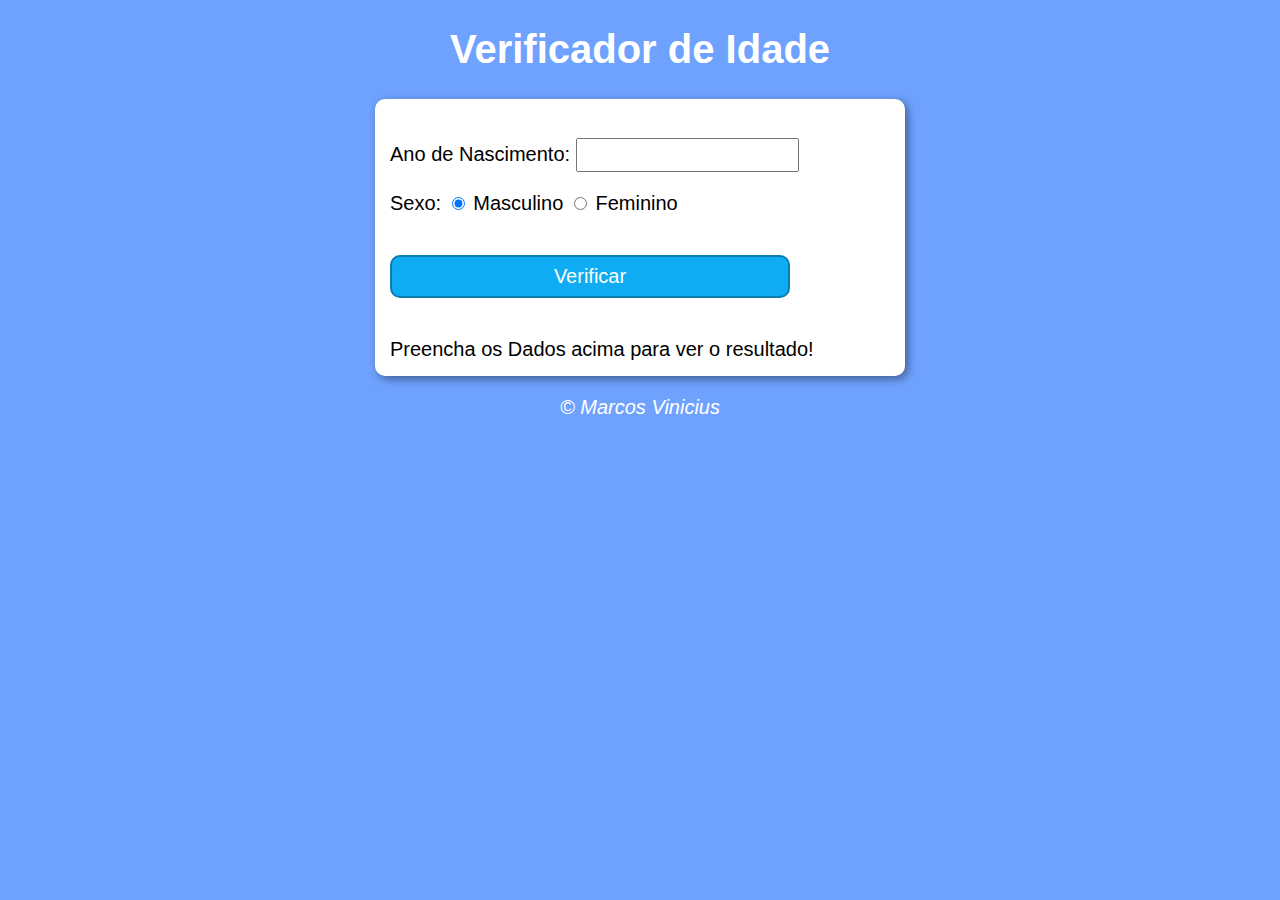
<file: JS-Essentials/aula14/Exercícios_Propostos/Analisa_Idade/index.html>
<!DOCTYPE html>
<html lang="pt-br">

<head>
    <meta charset="UTF-8">
    <meta name="viewport" constent="width=device-width, initial-scale=1.0">
    <link rel="stylesheet" href="style.css">
    <title>Site 02</title>
    <link rel="stylesheet" href="https://cdnjs.cloudflare.com/ajax/libs/font-awesome/4.7.0/css/font-awesome.min.css">
</head>

<body>
    <header>
        <h1>Verificador de Idade</h1>
    </header>
    <section>
        <div>
            <p>Ano de Nascimento: <input type="number" name="txtano" id="txtano" min="0"></p>
            <p>Sexo:
                <input type="radio" name="radsex" id="masc" checked>
                <label for="masc">Masculino</label>
                <input type="radio" name="radsex" id="fem">
                <label for="fem">Feminino</label>
            </p>
            <p>
                <input type="button" value="Verificar" onclick="verifica()">
            </p>
        </div>
        <div id="res">
            Preencha os Dados acima para ver o resultado!
        </div>

    </section>
    <footer>
        <p>&copy; Marcos Vinicius</p>
    </footer>

    <script src="script.js"></script>
</body>

</html>
</file>
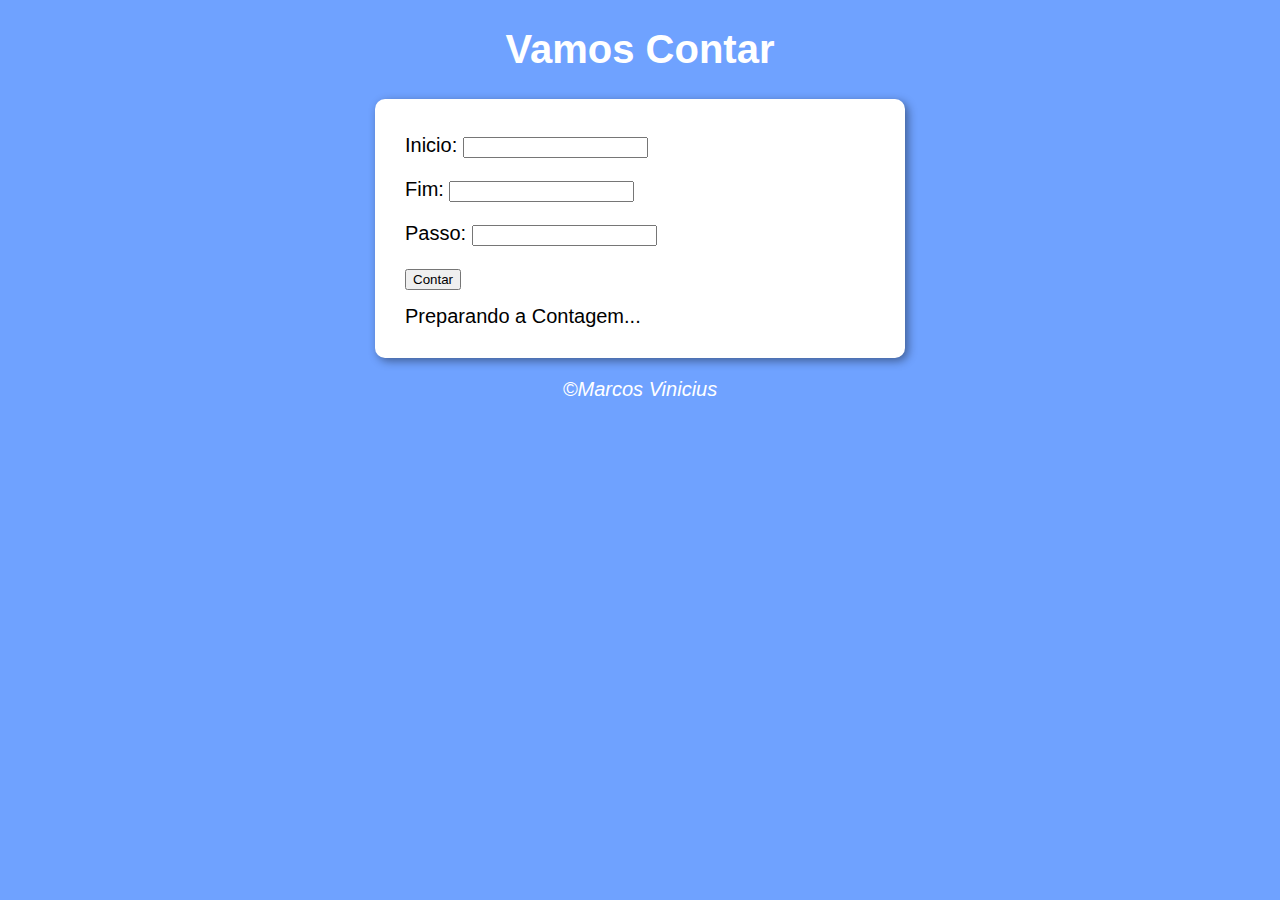
<file: JS-Essentials/aula14/Exercícios_Propostos/Contador/index.html>
<!DOCTYPE html>
<html lang="pt-br">

<head>
    <meta charset="UTF-8">
    <meta name="viewport" constent="width=device-width, initial-scale=1.0">
    <link rel="stylesheet" href="style.css">
    <title>Contador</title>
</head>

<body>
    <header>
        <h1>Vamos Contar</h1>
    </header>
    <section>
        <div id="dados">
            <p>Inicio: <input type="text" name="txtInput" id="txtInit"></p>
            <p>Fim: <input type="text" name="txtInput" id="txtFim"></p>
            <p>Passo: <input type="text" name="txtInput" id="txtPasso"></p>
            <input type="button" value="Contar" onclick="contar()">
        </div>

        <div id="res">
            Preparando a Contagem...
        </div>

    </section>
    <footer>
        <p>&copy;Marcos Vinicius</p>
    </footer>

    <script src="script.js"></script>
</body>

</html>
</file>
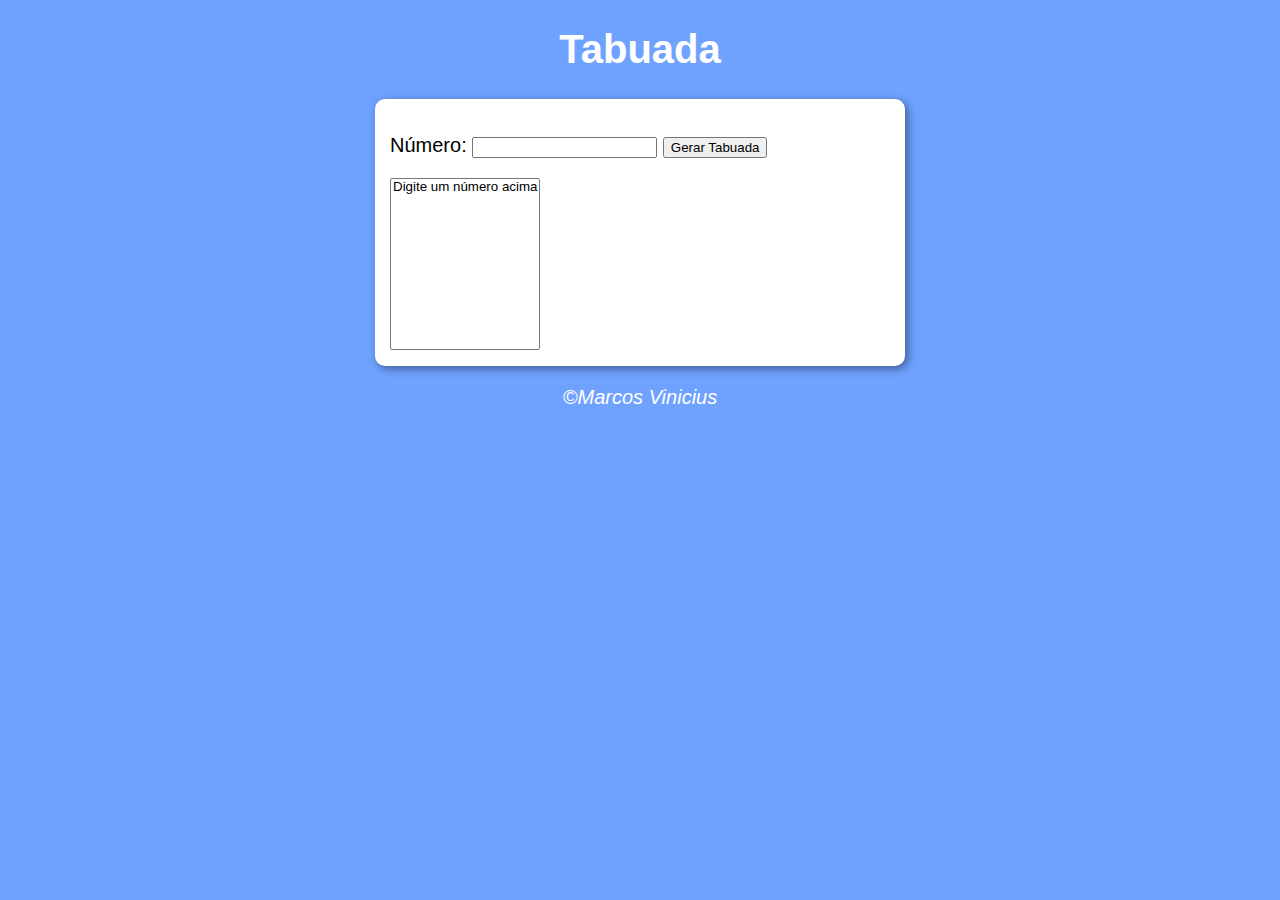
<file: JS-Essentials/aula14/Exercícios_Propostos/Tabuada/index.html>
<!DOCTYPE html>
<html lang="pt-br">

<head>
    <meta charset="UTF-8">
    <meta name="viewport" content="width=device-width, initial-scale=1.0">
    <link rel="stylesheet" href="style.css">
    <title>Tabuada</title>
</head>

<body>
    <header>
        <h1>Tabuada</h1>
    </header>
    <section>
        <div>
            <p>Número: <input type="number" name="numbertxt" id="numbertxt">
            <input type="button" value="Gerar Tabuada" onclick="gerar()"></p>
        </div>
        <div>
            <select name="sel" id="seltab" size="10">
                <option>Digite um número acima</option>
            </select>           
        </div>
    </section>
    <footer>
        <p>&copy;Marcos Vinicius</p>
    </footer>

    <script src="script.js"></script>
</body>

</html>
</file>
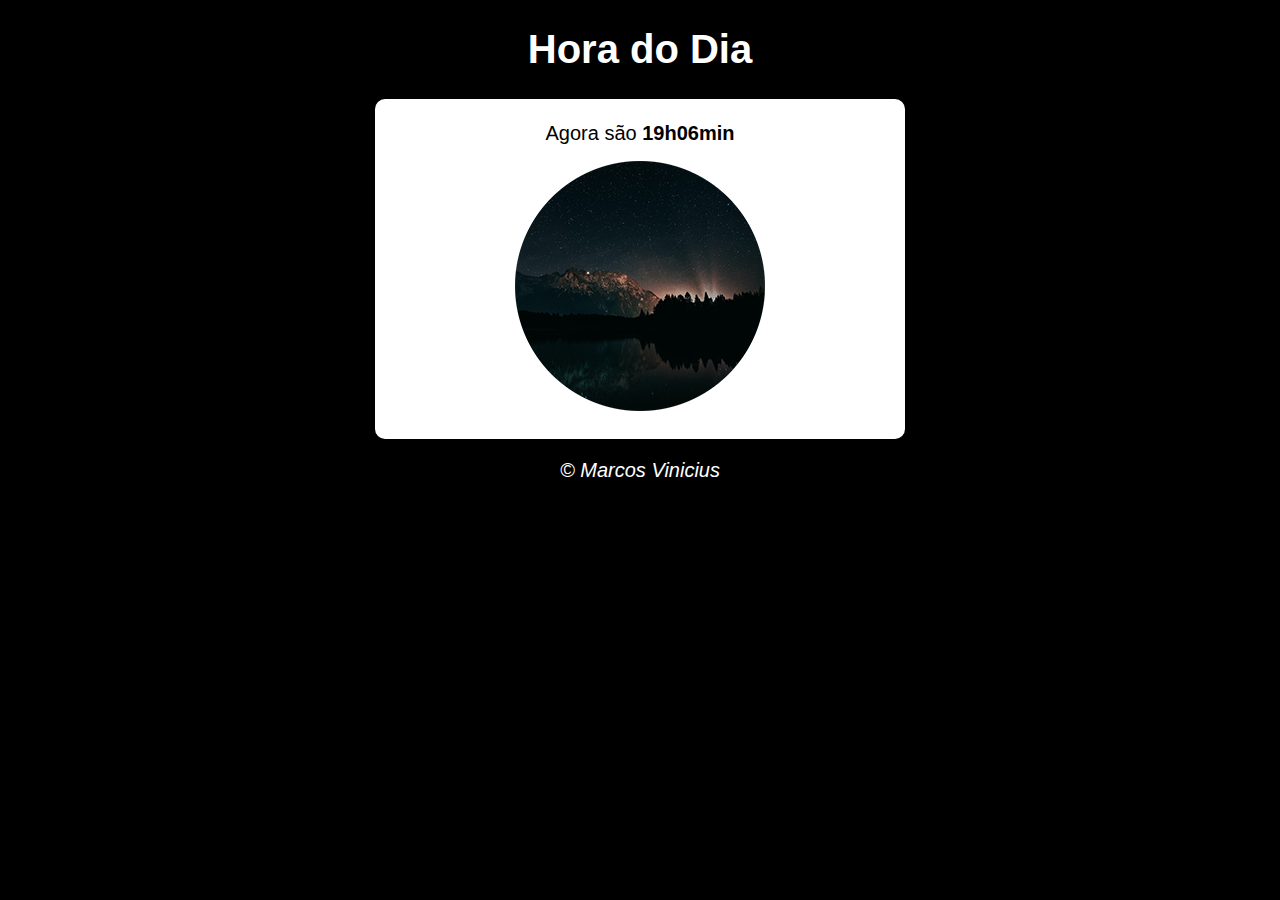
<file: JS-Essentials/aula14/Exercícios_Propostos/Tempo/index.html>
<!DOCTYPE html>
<html lang="pt-br">
<head>
    <meta charset="UTF-8">
    <meta name="viewport"constent="width=device-width, initial-scale=1.0"> 
    <link rel="stylesheet" href="style.css">
    <title>Site 01</title>
</head>

<body onload="carregar()">
    <header>
        <h1>Hora do Dia</h1>
    </header>
    <section>
        <div id="msg">
            A mensagem
        </div>
        <div id="foto">
            <img id="imagem" src="morning.png" alt="Foto do dia">
        </div>
    </section>
    <footer>
        <p>&copy; Marcos Vinicius</p>
    </footer>

    <script src="script.js"></script>
    
</body>

</html>
</file>
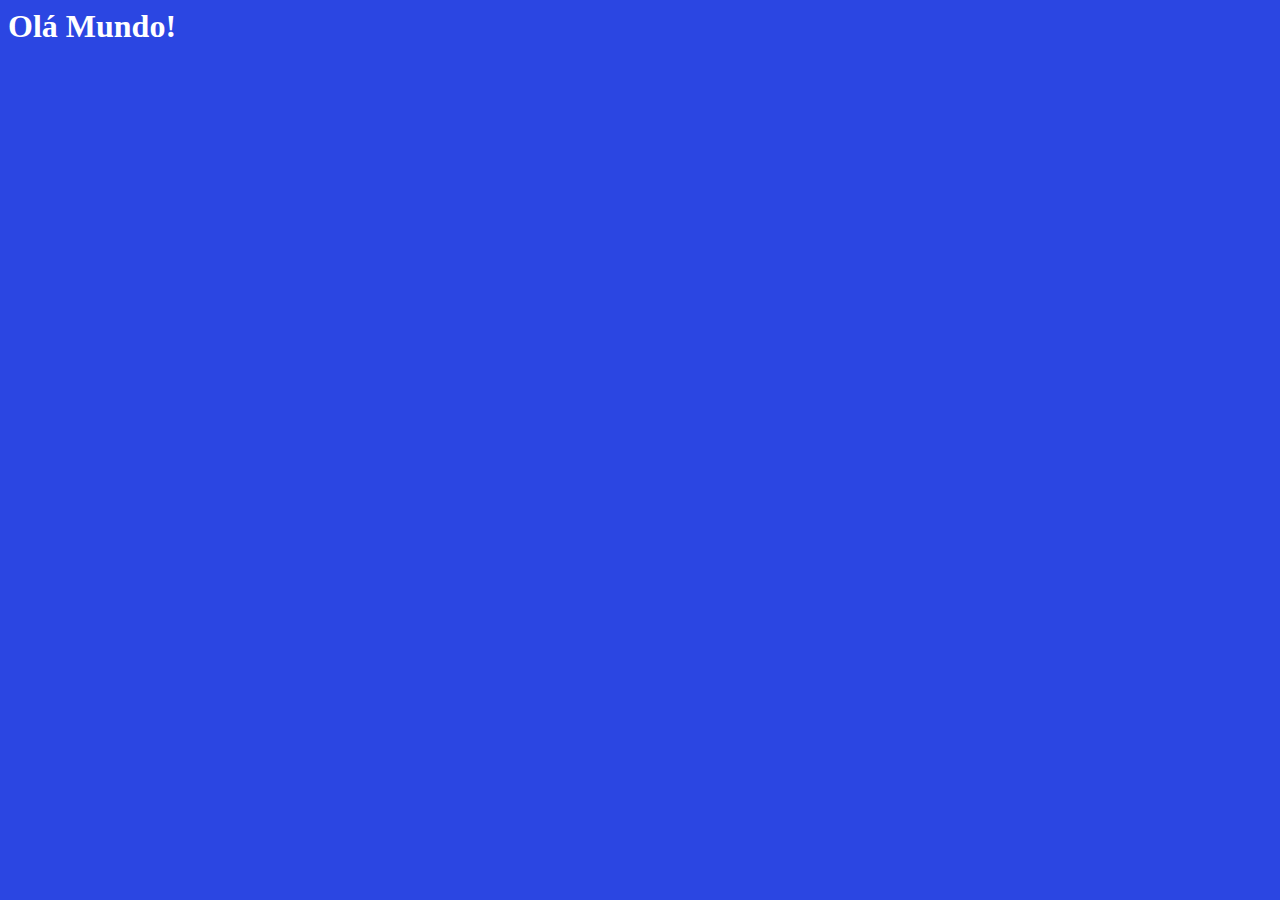
<file: JS-Essentials/aula06/ex002.html>
<!DOCTYPE html/>
<html lang="pt-br"/>

<head>
    <meta charset="utf-8"/>
    <meta name="viewport" content="width=device-width, initial-scale=1"/>

    <title>Number</title>
</head>

<style>
    body{
        background-color: rgb(43, 70, 226);
        color: white;
    }
</style>

<body>
    <h1>Olá Mundo!</h1>
</body>


<script>
    var n1 = Number.parseInt(window.prompt("Digite um Número"))
    var n2 = parseInt(window.prompt("Digite outro Número"))
    var n3 = Number(window.prompt("Digite outro Número"))

    var soma = n1 + n2 +n3
    window.alert(`A soma é ${soma}`)
</script>
</file>
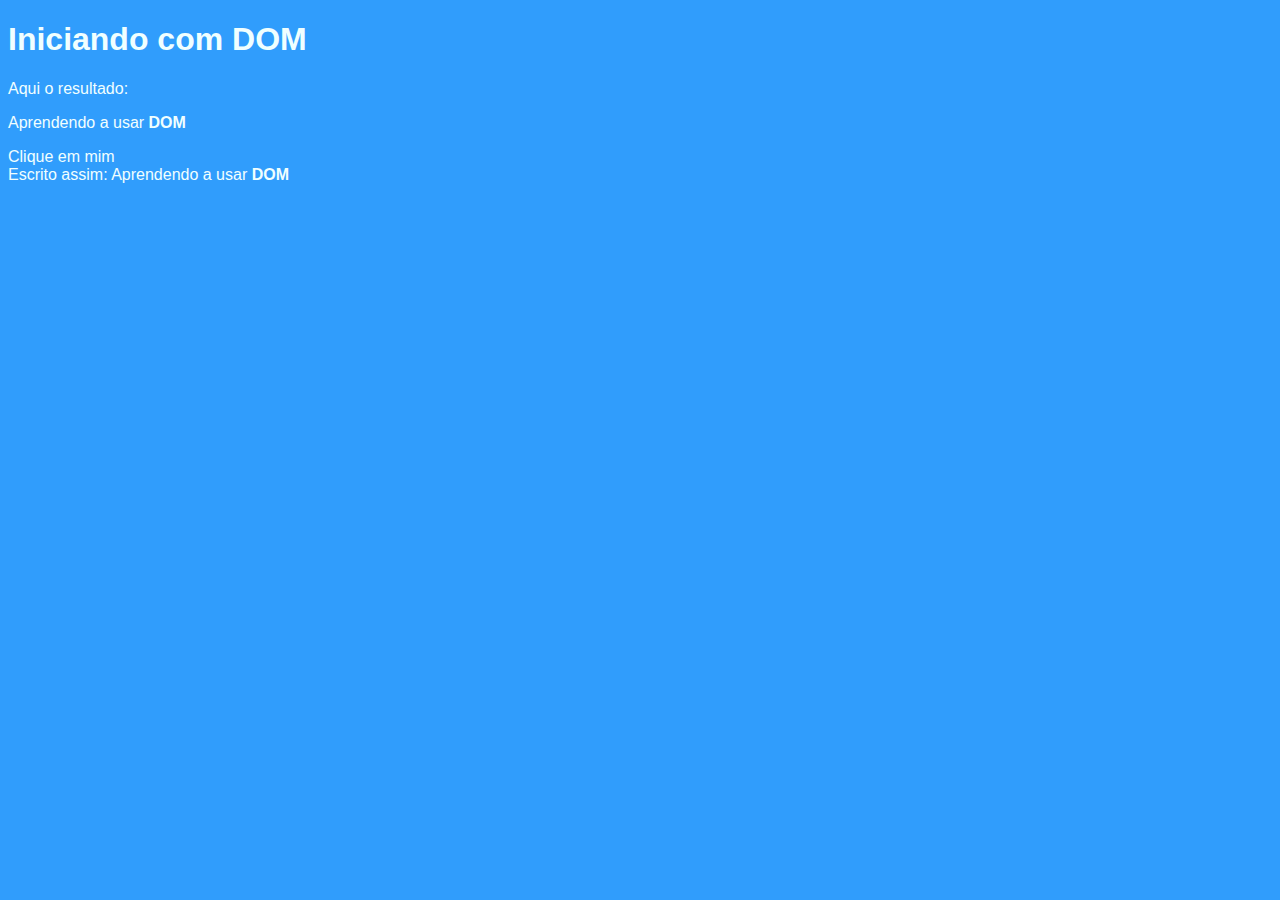
<file: JS-Essentials/aula09/ex005.html>
<!DOCTYPE html>
<html lang="pt-br">

<head>
    <meta charset="utf-8" />
    <meta name="viewport" content="width = device-width, initial-scale=1.0" />
    <title>Usando DOM</title>
</head>

<style>
    body{
        background-color: rgb(48, 157, 252);
        color: azure;
        font-size: 12pt;
        font-family: Arial, Helvetica, sans-serif;
    }
</style>

<body>
    <h1>Iniciando com <strong>DOM</strong></h1>
    <p>Aqui o resultado: </p>
    <p>Aprendendo a usar <strong>DOM</strong></p>
    <div>Clique em mim</div>

<script>
    var p1 = window.document.getElementsByTagName('p')[1]

    window.document.write("Escrito assim: " + p1.innerHTML) 

</script>
</body>


</html>
</file>
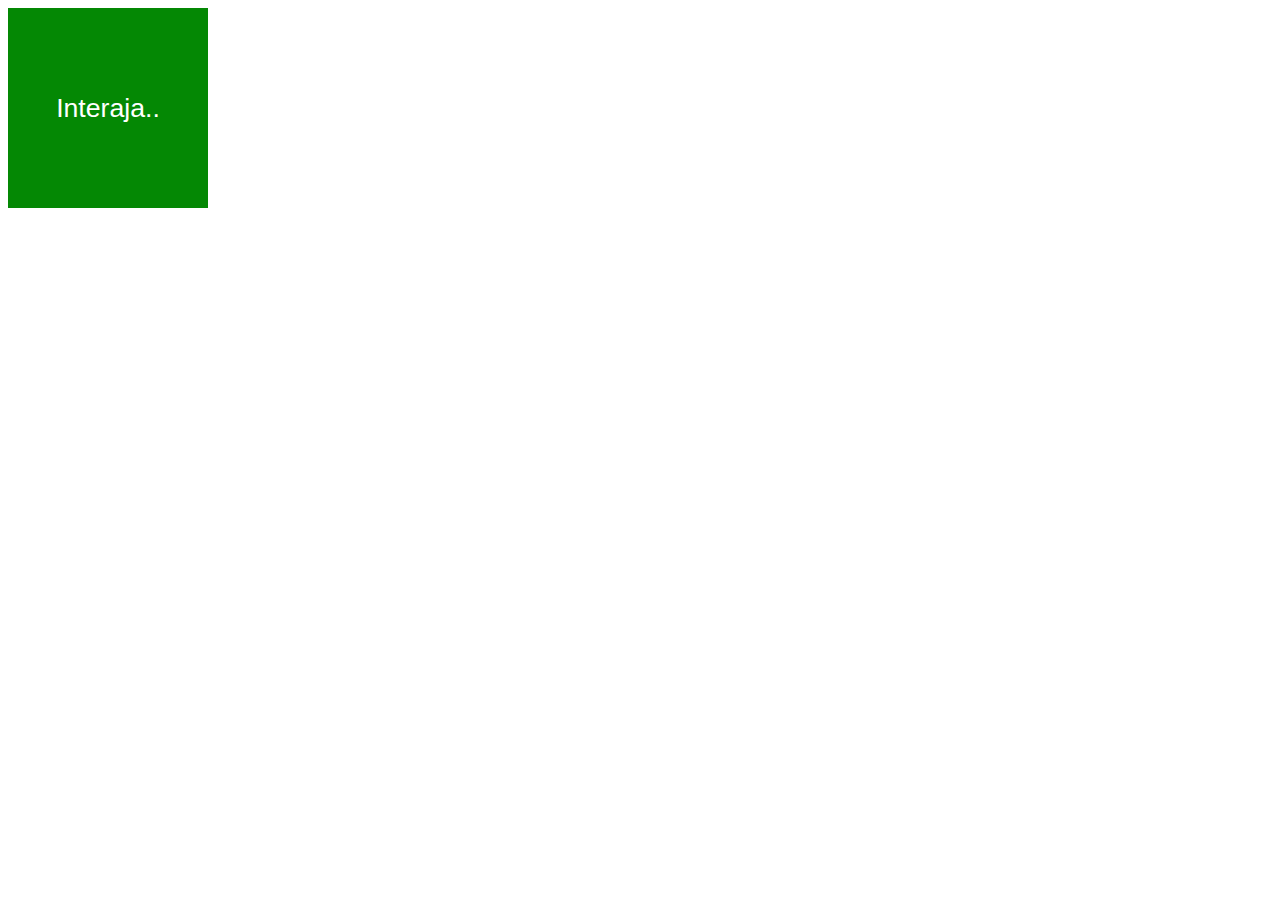
<file: JS-Essentials/aula10/ex006.html>
<!DOCTYPE html>
<html lang="pt-br">
<head>
    <meta charset="UTF-8">
    <meta name="viewport" content="width=device-width, initial-scale=1.0">
    <title>Eventos</title>
</head>

<style>
    div#area{
        font: normal 20pt Arial;
        background: rgb(4, 136, 4);
        color: white;
        width: 200px;
        height: 200px;
        line-height: 200px;
        text-align: center;
    }
</style>


<body>
    <div id="area">
        Interaja..
    </div>

    <script>
        var x = window.document.querySelector('div#area')
        x.addEventListener('mouseenter', entrar)
        x.addEventListener('click', clicar)
        x.addEventListener('mouseout', sair)

        function entrar(){
            x.innerText='Entrei'
        }

        function clicar(){
            x.innerText='Cliquei'
            x.style.background='blue'
        }

        function sair(){
            x.innerText='Já sai'
            x.style.background='green'
        }
       
    </script>
</body>
</html>
</file>
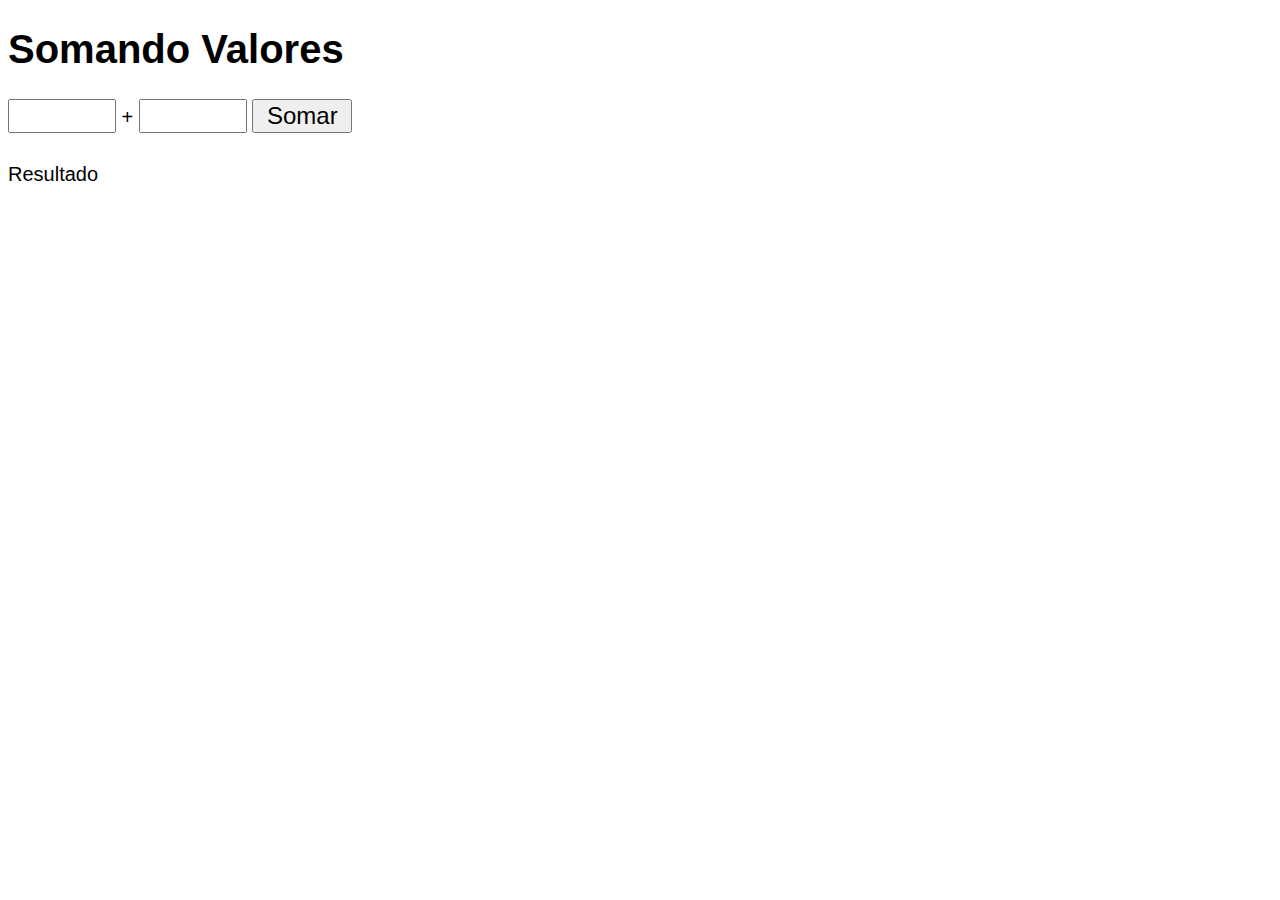
<file: JS-Essentials/aula10/ex007.html>
<!DOCTYPE html>
<html lang="pt-br">
<head>
    <meta charset="UTF-8">
    <meta name="viewport" content="width=device-width, initial-scale=1.0">
    <title>Soma</title>
</head>

<style>
    body{
        font: normal 15pt Arial;
    }
    input{
        font: normal 18pt Arial;
        width: 100px;
    }
    div#res{
        margin-top: 30px;
    }
</style>

<body>
    <h1>Somando Valores</h1>
    <input type="number" name="txtn1" id="txtn1"/> + 
    <input type="number" name="txtn2" id="txtn2"/>
    <input type="button" value="Somar" onclick="somar()"/>
    <div id="res">Resultado</div>

<script>
        function somar(){
            var tn1 = window.document.getElementById('txtn1')
            var tn2 = window.document.getElementById('txtn2')
            var res = window.document.getElementById('res')

            var n1 = Number(tn1.value)
            var n2 = Number(tn2.value)
            var s = n1 + n2

            res.innerHTML = `A soma entre ${n1} e ${n2} é <strong>${s}</strong>`
        }
        
    </script>

</body>
</html>
</file>
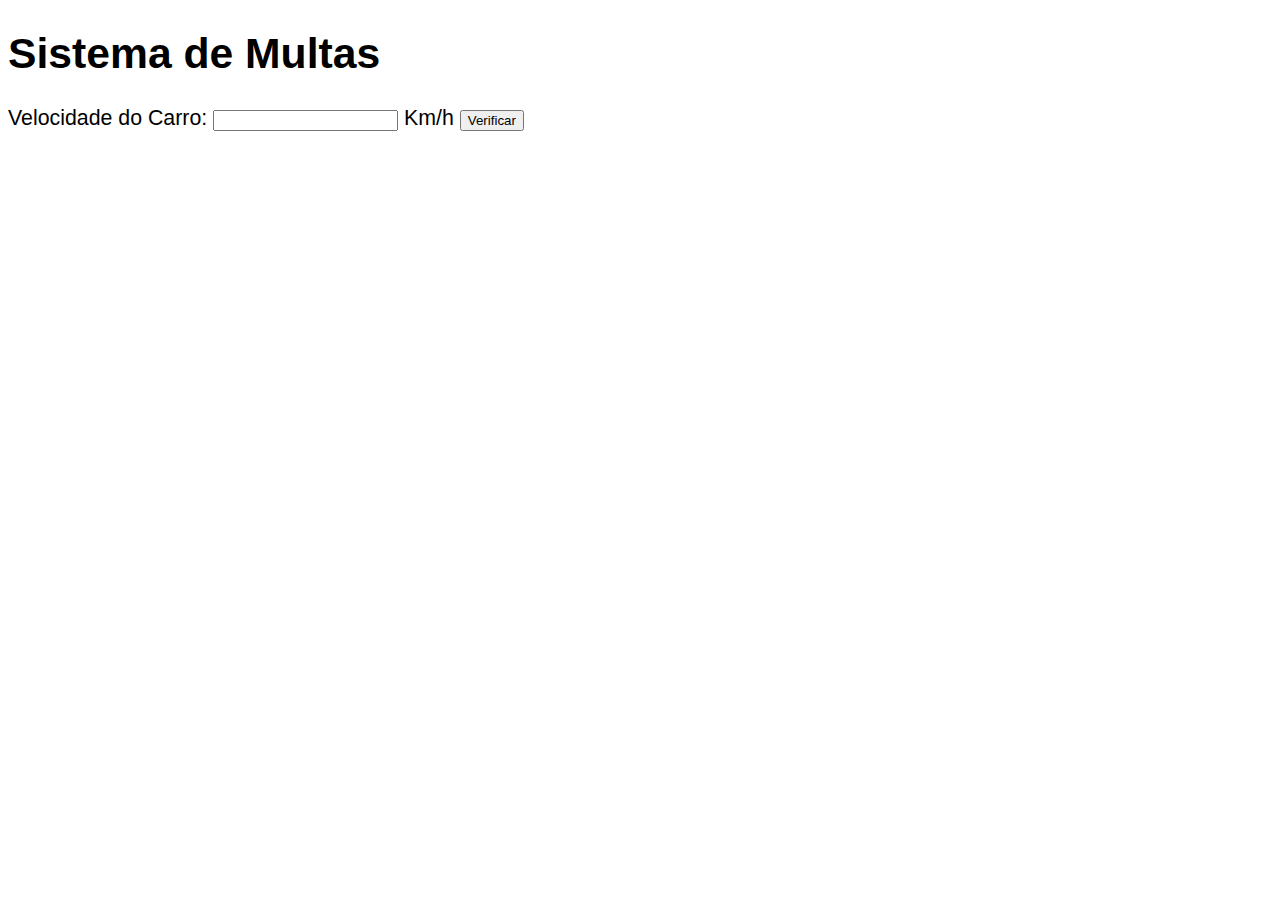
<file: JS-Essentials/aula11/ex010.html>
<!DOCTYPE html>
<html lang="pt-br">

<head>
    <meta charset="UTF-8">
    <meta name="viewport" content="width=device-width, initial-scale=1.0">
    <title>Detran</title>
</head>

<style>
    body{
        font: normal 16pt Arial;
    }
</style>

<body>
    <h1>Sistema de Multas</h1>
    Velocidade do Carro: <input type="number" id="veltxt"> Km/h
    <input type="button" value="Verificar" onclick="calcular()">
    <div id="res"></div>

    <script>
        function calcular() {
            
            var tvel = document.getElementById('veltxt')
            var vel = Number(tvel.value)

            var res = document.getElementById('res')
            res.innerHTML=`<p>Sua velocidade é: ${vel} Km/h.</p>`

            if(vel>60){
                res.innerHTML += ("Você <strong>foi multado</strong> por excesso de velocidade")
            }else{
                res.innerHTML += ("Você <strong>não foi multado</strong>")
            }
        }
      

    </script>
</body>


</html>
</file>
<file: JS-Essentials/aula14/Exercícios_Propostos/Analisa_Idade/style.css>
body{
    background-color: rgb(111, 162, 255);
    font: normal 15pt Arial;
}

header{
    color: #fff;
    text-align: center;
}

section{
    background: #fff;
    border-radius: 10px;
    padding: 15px;
    width: 500px;
    margin: auto;
    box-shadow: 3px 3px 10px rgba(0, 0, 0, 0.425);;
}

input{
    padding: 5px;
}

 input[type="number"] {
        padding: 6px;
        text-align: center;
        font-size: 0.8em;
        margin-top: 0.3em;
      }

input[type="button"] {
        background-color: #0facf3;
        border: 2px solid #0b7eb1;
        border-radius: 10px;
        padding: 8px;
        width: 80%; 
        font-size: 1em;
        color: #fff;
        margin: 1em 0;
        cursor: pointer;
        outline: none;
}

footer{
    color:#fff;
    text-align: center;
    font-style: italic;
}
</file>
<file: JS-Essentials/aula14/Exercícios_Propostos/Contador/style.css>
body{
    background-color: rgb(111, 162, 255);
    font: normal 15pt Arial;
}

header{
    color: #fff;
    text-align: center;
}

section{
    background: #fff;
    border-radius: 10px;
    padding: 15px;
    width: 500px;
    margin: auto;
    box-shadow: 3px 3px 10px rgba(0, 0, 0, 0.425);;
}

div{
    margin: 15px;
}

footer{
    color:#fff;
    text-align: center;
    font-style: italic;
}
</file>
<file: JS-Essentials/aula14/Exercícios_Propostos/Tabuada/style.css>
body{
    background-color: rgb(111, 162, 255);
    font: normal 15pt Arial;
}

header{
    color: #fff;
    text-align: center;
}

section{
    background: #fff;
    border-radius: 10px;
    padding: 15px;
    width: 500px;
    margin: auto;
    box-shadow: 3px 3px 10px rgba(0, 0, 0, 0.425);;
}

footer{
    color:#fff;
    text-align: center;
    font-style: italic;
}
</file>
<file: JS-Essentials/aula14/Exercícios_Propostos/Tempo/style.css>
body{
    background: rgb(111, 162, 255);
    font: normal 15pt Arial;
}

header{
    color: #fff;
    text-align: center;
}

section{
    background: #fff;
    border-radius: 10px;
    padding: 15px;
    width: 500px;
    margin: auto;
    box-shadow: 3px 3px 10px rgba(0, 0, 0, 0.425);
}

div{
    text-align: center;
    padding: 8px;
}

footer{
    color:#fff;
    text-align: center;
    font-style: italic;
}
</file>
